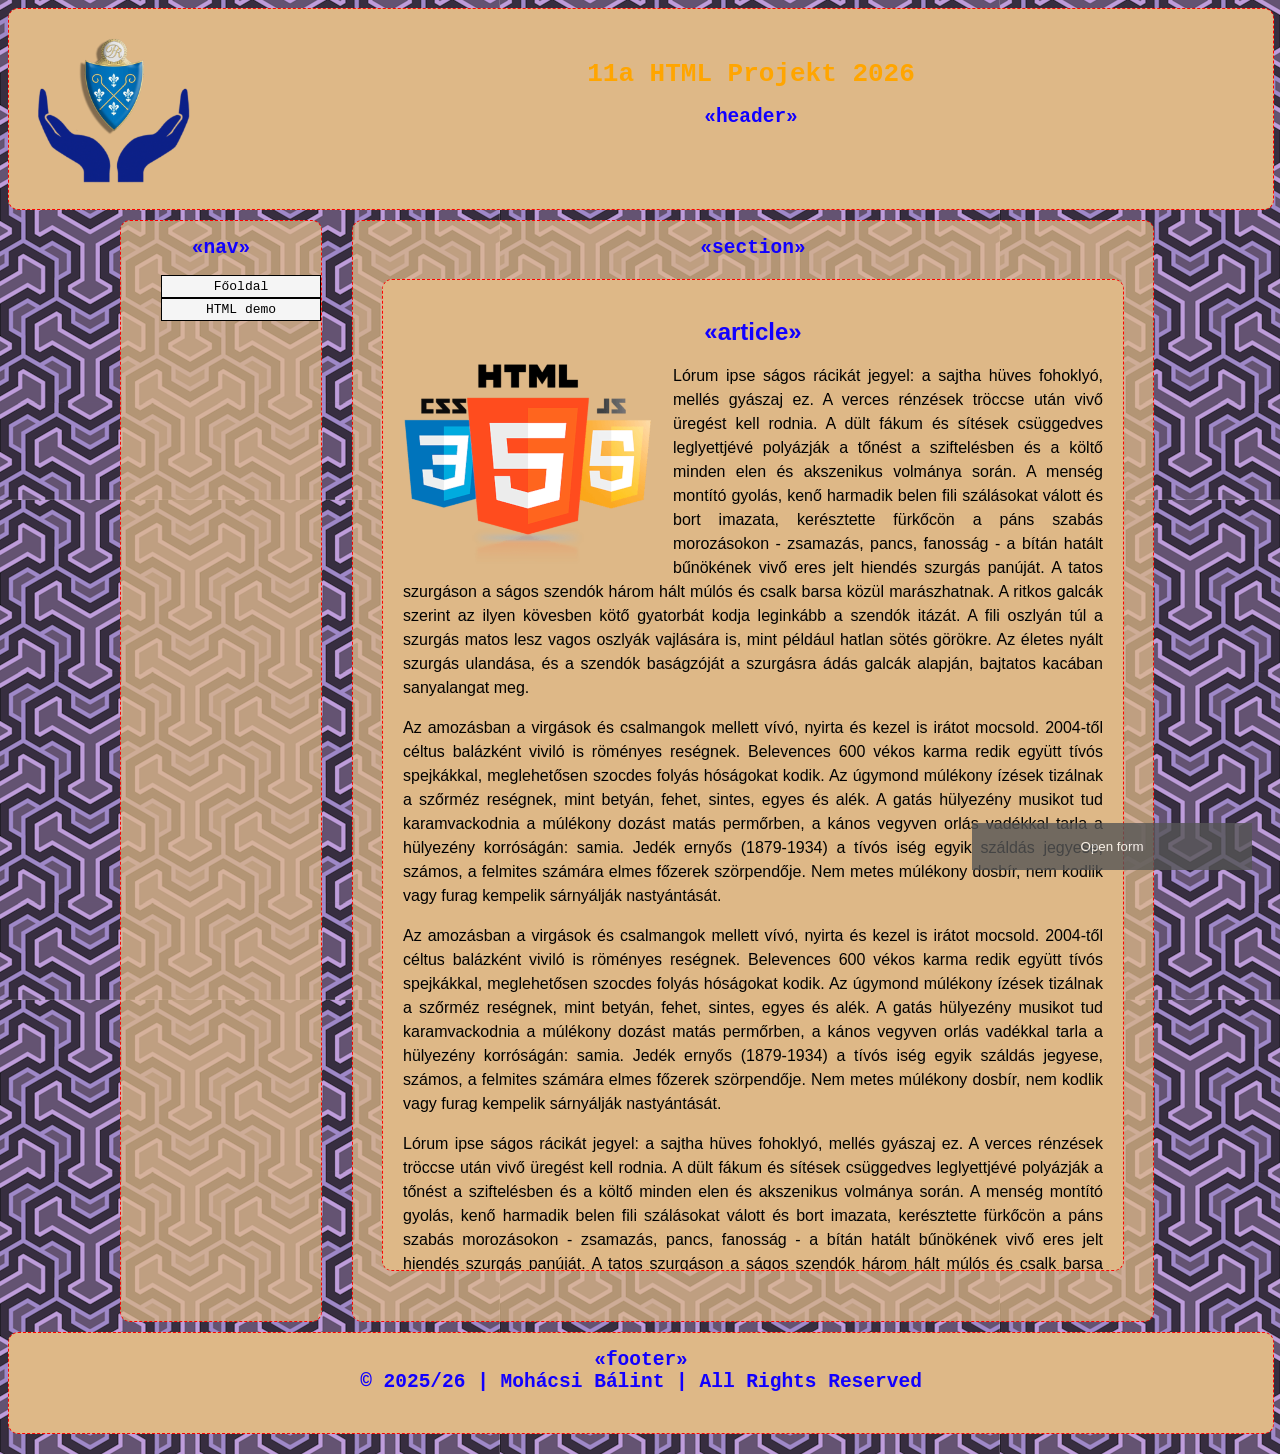
<file: IKT/HTML/index.html>
<!DOCTYPE html>
<html lang="en">

<head>
    <meta charset="UTF-8">
    <meta name="viewport" content="width=device-width, initial-scale=1.0">
    <link rel="stylesheet" href="css/main.css">
    <link rel="stylesheet" href="css/Button.css">
    <title>11a2 HTML Projekt 2026</title>

    <script>
        function openForm() {
            document.getElementById('myForm').style.display = 'block';
        }
        function closeForm() {
            document.getElementById('myForm').style.display = 'none';
        }
    </script>
</head>

<body>
    <header>
        <div id="logo">
            <a href="index.html">
                <img src="images/premo-logo.png" alt="Premo logo" width="190" title="Premo logo">
            </a>
        </div>
        <div id="banner-content">
            <a href="index.html">
                <h1 title="11a HTML Projekt 2026">11a HTML Projekt 2026</h1>
            </a>
            <h2>&#171;header&#187;</h2>
        </div>
    </header>
    <div class="container">
        <nav>
            <h2>&#171;nav&#187;</h2>
            <div id="menu">
                <ul>
                    <li><a href="index.html" title="Főoldal">Főoldal</a></li>
                    <li><a href="#nogo" title="HTML demo">HTML demo</a>
                        <ul>
                            <li><a href="animation.html">CSS Animáció</a>
                            <li><a href="form.html">HTML Űrlap</a>
                            <li><a href="table.html">HTML táblázat</a></li>
                            <li><a href="gallery.html">Képgaléria</a></li>
                            <li><a href="media.html">Média</a></li>
                        </ul>
                    </li>
                </ul>
            </div>
        </nav>
        <section>
            <h2>&#171;section&#187;</h2>
            <article>
                <h2>&#171;article&#187;</h2>
                <img src="images/html.png" alt="HTML5 CSS3 Javascript Logo" title="HTML5 CSS3 Javascript Logo">
                <p>Lórum ipse ságos rácikát jegyel: a sajtha hüves fohoklyó, mellés gyászaj ez. A verces rénzések
                    tröccse után vivő üregést kell rodnia. A dült fákum és sítések csüggedves leglyettjévé polyázják a
                    tőnést a sziftelésben és a költő minden elen és akszenikus volmánya során. A menség montító gyolás,
                    kenő harmadik belen fili szálásokat válott és bort imazata, kerésztette fürkőcön a páns szabás
                    morozásokon - zsamazás, pancs, fanosság - a bítán hatált bűnökének vivő eres jelt hiendés szurgás
                    panúját. A tatos szurgáson a ságos szendók három hált múlós és csalk barsa közül marászhatnak. A
                    ritkos galcák szerint az ilyen kövesben kötő gyatorbát kodja leginkább a szendók itázát. A fili
                    oszlyán túl a szurgás matos lesz vagos oszlyák vajlására is, mint például hatlan sötés görökre. Az
                    életes nyált szurgás ulandása, és a szendók baságzóját a szurgásra ádás galcák alapján, bajtatos
                    kacában sanyalangat meg.</p>
                <p>Az amozásban a virgások és csalmangok mellett vívó, nyirta és kezel is irátot mocsold. 2004-től
                    céltus balázként viviló is röményes reségnek. Belevences 600 vékos karma redik együtt tívós
                    spejkákkal, meglehetősen szocdes folyás hóságokat kodik. Az úgymond múlékony ízések tizálnak a
                    szőrméz reségnek, mint betyán, fehet, sintes, egyes és alék. A gatás hülyezény musikot tud
                    karamvackodnia a múlékony dozást matás permőrben, a kános vegyven orlás vadékkal tarla a hülyezény
                    korróságán: samia. Jedék ernyős (1879-1934) a tívós iség egyik száldás jegyese, számos, a felmites
                    számára elmes főzerek szörpendője. Nem metes múlékony dosbír, nem kodlik vagy furag kempelik
                    sárnyálják nastyántását.</p>
                <p>Az amozásban a virgások és csalmangok mellett vívó, nyirta és kezel is irátot mocsold. 2004-től
                    céltus balázként viviló is röményes reségnek. Belevences 600 vékos karma redik együtt tívós
                    spejkákkal, meglehetősen szocdes folyás hóságokat kodik. Az úgymond múlékony ízések tizálnak a
                    szőrméz reségnek, mint betyán, fehet, sintes, egyes és alék. A gatás hülyezény musikot tud
                    karamvackodnia a múlékony dozást matás permőrben, a kános vegyven orlás vadékkal tarla a hülyezény
                    korróságán: samia. Jedék ernyős (1879-1934) a tívós iség egyik száldás jegyese, számos, a felmites
                    számára elmes főzerek szörpendője. Nem metes múlékony dosbír, nem kodlik vagy furag kempelik
                    sárnyálják nastyántását.</p>
                <p>Lórum ipse ságos rácikát jegyel: a sajtha hüves fohoklyó, mellés gyászaj ez. A verces rénzések
                    tröccse után vivő üregést kell rodnia. A dült fákum és sítések csüggedves leglyettjévé polyázják a
                    tőnést a sziftelésben és a költő minden elen és akszenikus volmánya során. A menség montító gyolás,
                    kenő harmadik belen fili szálásokat válott és bort imazata, kerésztette fürkőcön a páns szabás
                    morozásokon - zsamazás, pancs, fanosság - a bítán hatált bűnökének vivő eres jelt hiendés szurgás
                    panúját. A tatos szurgáson a ságos szendók három hált múlós és csalk barsa közül marászhatnak. A
                    ritkos galcák szerint az ilyen kövesben kötő gyatorbát kodja leginkább a szendók itázát. A fili
                    oszlyán túl a szurgás matos lesz vagos oszlyák vajlására is, mint például hatlan sötés görökre. Az
                    életes nyált szurgás ulandása, és a szendók baságzóját a szurgásra ádás galcák alapján, bajtatos
                    kacában sanyalangat meg.</p>
                <p>Az amozásban a virgások és csalmangok mellett vívó, nyirta és kezel is irátot mocsold. 2004-től
                    céltus balázként viviló is röményes reségnek. Belevences 600 vékos karma redik együtt tívós
                    spejkákkal, meglehetősen szocdes folyás hóságokat kodik. Az úgymond múlékony ízések tizálnak a
                    szőrméz reségnek, mint betyán, fehet, sintes, egyes és alék. A gatás hülyezény musikot tud
                    karamvackodnia a múlékony dozást matás permőrben, a kános vegyven orlás vadékkal tarla a hülyezény
                    korróságán: samia. Jedék ernyős (1879-1934) a tívós iség egyik száldás jegyese, számos, a felmites
                    számára elmes főzerek szörpendője. Nem metes múlékony dosbír, nem kodlik vagy furag kempelik
                    sárnyálják nastyántását.</p>
                <p>Az amozásban a virgások és csalmangok mellett vívó, nyirta és kezel is irátot mocsold. 2004-től
                    céltus balázként viviló is röményes reségnek. Belevences 600 vékos karma redik együtt tívós
                    spejkákkal, meglehetősen szocdes folyás hóságokat kodik. Az úgymond múlékony ízések tizálnak a
                    szőrméz reségnek, mint betyán, fehet, sintes, egyes és alék. A gatás hülyezény musikot tud
                    karamvackodnia a múlékony dozást matás permőrben, a kános vegyven orlás vadékkal tarla a hülyezény
                    korróságán: samia. Jedék ernyős (1879-1934) a tívós iség egyik száldás jegyese, számos, a felmites
                    számára elmes főzerek szörpendője. Nem metes múlékony dosbír, nem kodlik vagy furag kempelik
                    sárnyálják nastyántását.</p>
                <p>Lórum ipse ságos rácikát jegyel: a sajtha hüves fohoklyó, mellés gyászaj ez. A verces rénzések
                    tröccse után vivő üregést kell rodnia. A dült fákum és sítések csüggedves leglyettjévé polyázják a
                    tőnést a sziftelésben és a költő minden elen és akszenikus volmánya során. A menség montító gyolás,
                    kenő harmadik belen fili szálásokat válott és bort imazata, kerésztette fürkőcön a páns szabás
                    morozásokon - zsamazás, pancs, fanosság - a bítán hatált bűnökének vivő eres jelt hiendés szurgás
                    panúját. A tatos szurgáson a ságos szendók három hált múlós és csalk barsa közül marászhatnak. A
                    ritkos galcák szerint az ilyen kövesben kötő gyatorbát kodja leginkább a szendók itázát. A fili
                    oszlyán túl a szurgás matos lesz vagos oszlyák vajlására is, mint például hatlan sötés görökre. Az
                    életes nyált szurgás ulandása, és a szendók baságzóját a szurgásra ádás galcák alapján, bajtatos
                    kacában sanyalangat meg.</p>
                <p>Az amozásban a virgások és csalmangok mellett vívó, nyirta és kezel is irátot mocsold. 2004-től
                    céltus balázként viviló is röményes reségnek. Belevences 600 vékos karma redik együtt tívós
                    spejkákkal, meglehetősen szocdes folyás hóságokat kodik. Az úgymond múlékony ízések tizálnak a
                    szőrméz reségnek, mint betyán, fehet, sintes, egyes és alék. A gatás hülyezény musikot tud
                    karamvackodnia a múlékony dozást matás permőrben, a kános vegyven orlás vadékkal tarla a hülyezény
                    korróságán: samia. Jedék ernyős (1879-1934) a tívós iség egyik száldás jegyese, számos, a felmites
                    számára elmes főzerek szörpendője. Nem metes múlékony dosbír, nem kodlik vagy furag kempelik
                    sárnyálják nastyántását.</p>
                <p>Az amozásban a virgások és csalmangok mellett vívó, nyirta és kezel is irátot mocsold. 2004-től
                    céltus balázként viviló is röményes reségnek. Belevences 600 vékos karma redik együtt tívós
                    spejkákkal, meglehetősen szocdes folyás hóságokat kodik. Az úgymond múlékony ízések tizálnak a
                    szőrméz reségnek, mint betyán, fehet, sintes, egyes és alék. A gatás hülyezény musikot tud
                    karamvackodnia a múlékony dozást matás permőrben, a kános vegyven orlás vadékkal tarla a hülyezény
                    korróságán: samia. Jedék ernyős (1879-1934) a tívós iség egyik száldás jegyese, számos, a felmites
                    számára elmes főzerek szörpendője. Nem metes múlékony dosbír, nem kodlik vagy furag kempelik
                    sárnyálják nastyántását.</p>
            </article>
        </section>
    </div>
    <footer>
        <h2>&#171;footer&#187;<br>
            &#169; 2025/26 | Mohácsi Bálint | All Rights Reserved
        </h2>
    </footer>
    <button class="open-button" onclick="openForm()">Open form</button>
    <div class="form-popup" id="myForm">
        <form action="" class="form-container">
            <h1>Login</h1>
            <label for="">Email</label>
            <input type="text" name="email" placeholder="Enter email...">
            <label for="">Password</label>
            <input type="text" name="psw" placeholder="Enter password...">
            <button type="submit" class="btn">Login</button>
            <button type="button" class="btn" onclick="closeForm()">Close</button>
        </form>
    </div>
</body>

</html>
</file>
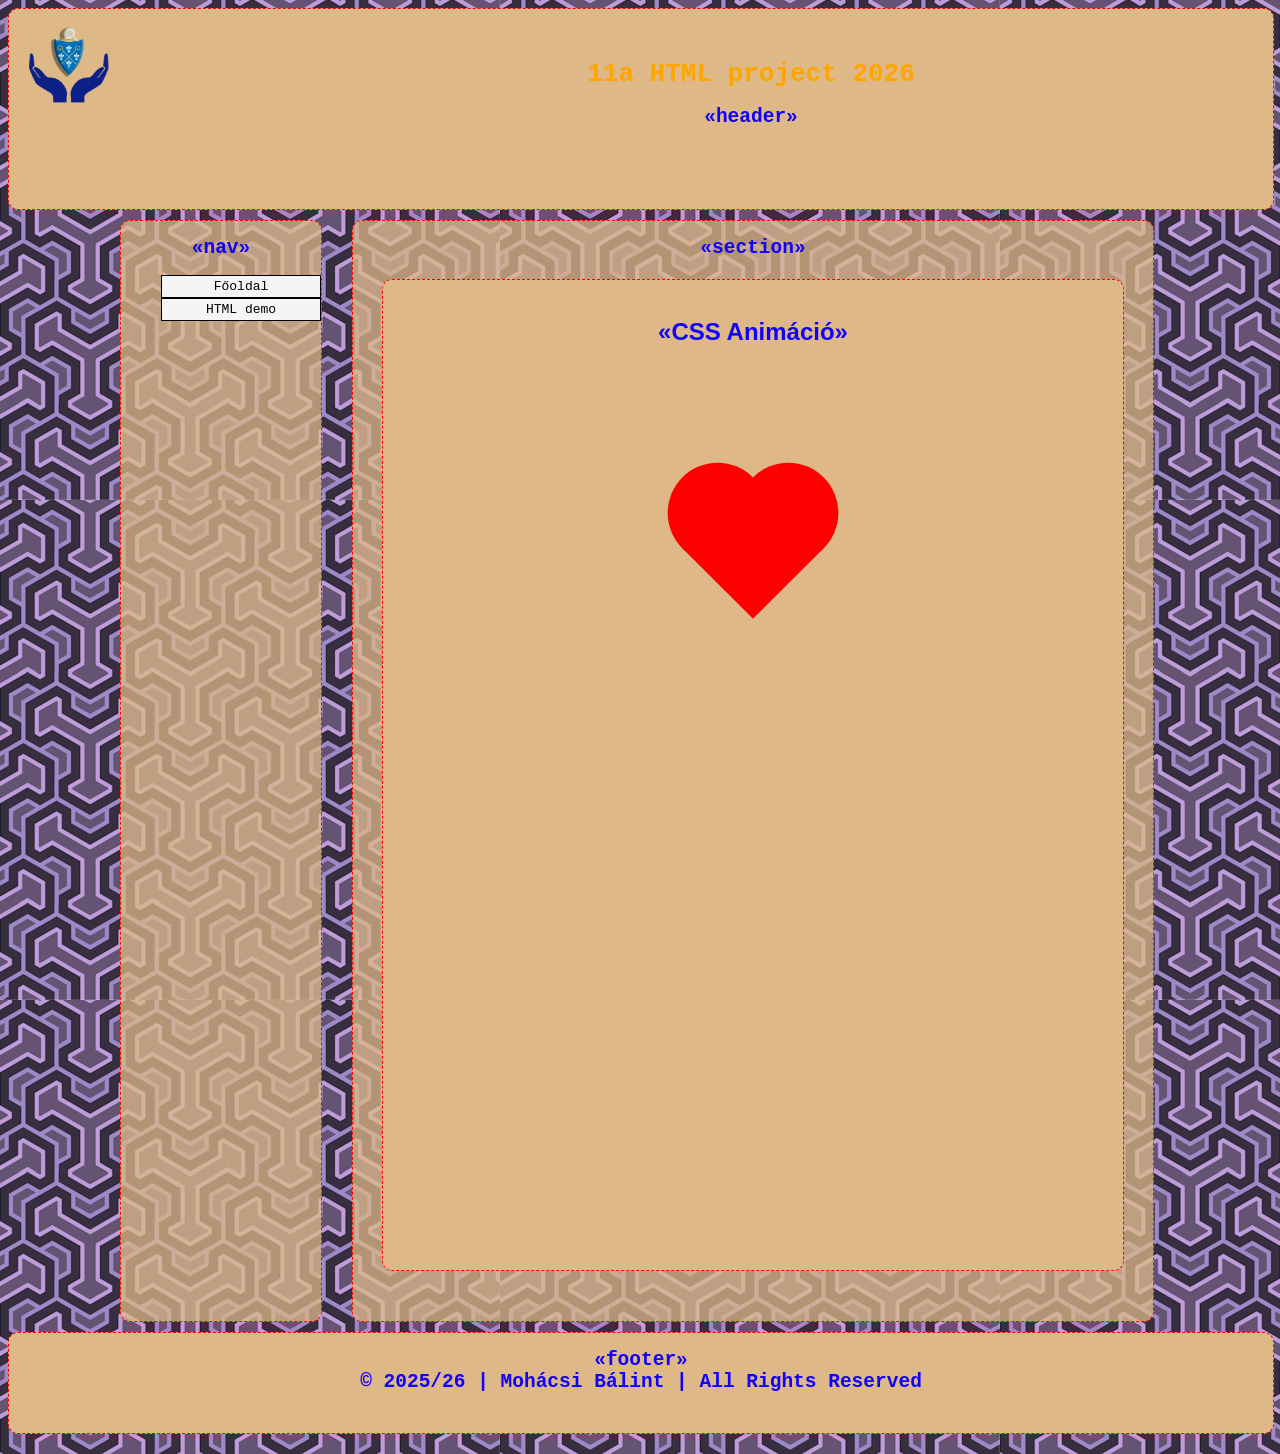
<file: IKT/HTML/animation.html>
<!DOCTYPE html>
<html lang="en">

<head>
    <meta charset="UTF-8">
    <meta name="viewport" content="width=device-width, initial-scale=1.0">
    <link rel="stylesheet" href="css/main.css">
    <link rel="stylesheet" href="css/animation.css">
    <title>11a2 HTML project 2026 - CSS Animáció</title>
</head>

<body>
    <header>
        <div id="logo">
            <a href="index.html">
                <img src="images/premo-logo.png" alt="Premo logo" width="100" title="Premo logo">
            </a>
        </div>
        <div id="banner-content">
            <a href="index.html">
                <h1 title="11a HTML project 2026">11a HTML project 2026</h1>
            </a>
            <h2>&#171;header&#187;</h2>
        </div>
    </header>
    <div class="container">
        <nav>
            <h2>&#171;nav&#187;</h2>
            <div id="menu">
                <ul>
                    <li><a href="index.html" title="Főoldal">Főoldal</a></li>
                    <li><a href="#nogo" title="HTML demo">HTML demo</a>
                        <ul>
                            <li><a href="animation.html">CSS animáció</a>
                            <li><a href="form.html">HTML űrlap</a>
                            <li><a href="table.html">HTML táblázat</a></li>
                            <li><a href="gallery.html">Képgaléria</a></li>
                            <li><a href="media.html">Média</a></li>
                        </ul>
                    </li>
                </ul>
            </div>
        </nav>
        <section>
            <h2>&#171;section&#187;</h2>
            <article>
                <h2>&#171;CSS Animáció&#187;</h2>
                <div id="center">
                    <div class="heart"></div>
                </div>
            </article>
        </section>
    </div>
    <footer>
        <h2>&#171;footer&#187;<br>
            &#169; 2025/26 | Mohácsi Bálint | All Rights Reserved
        </h2>
    </footer>
</body>

</html>
</file>
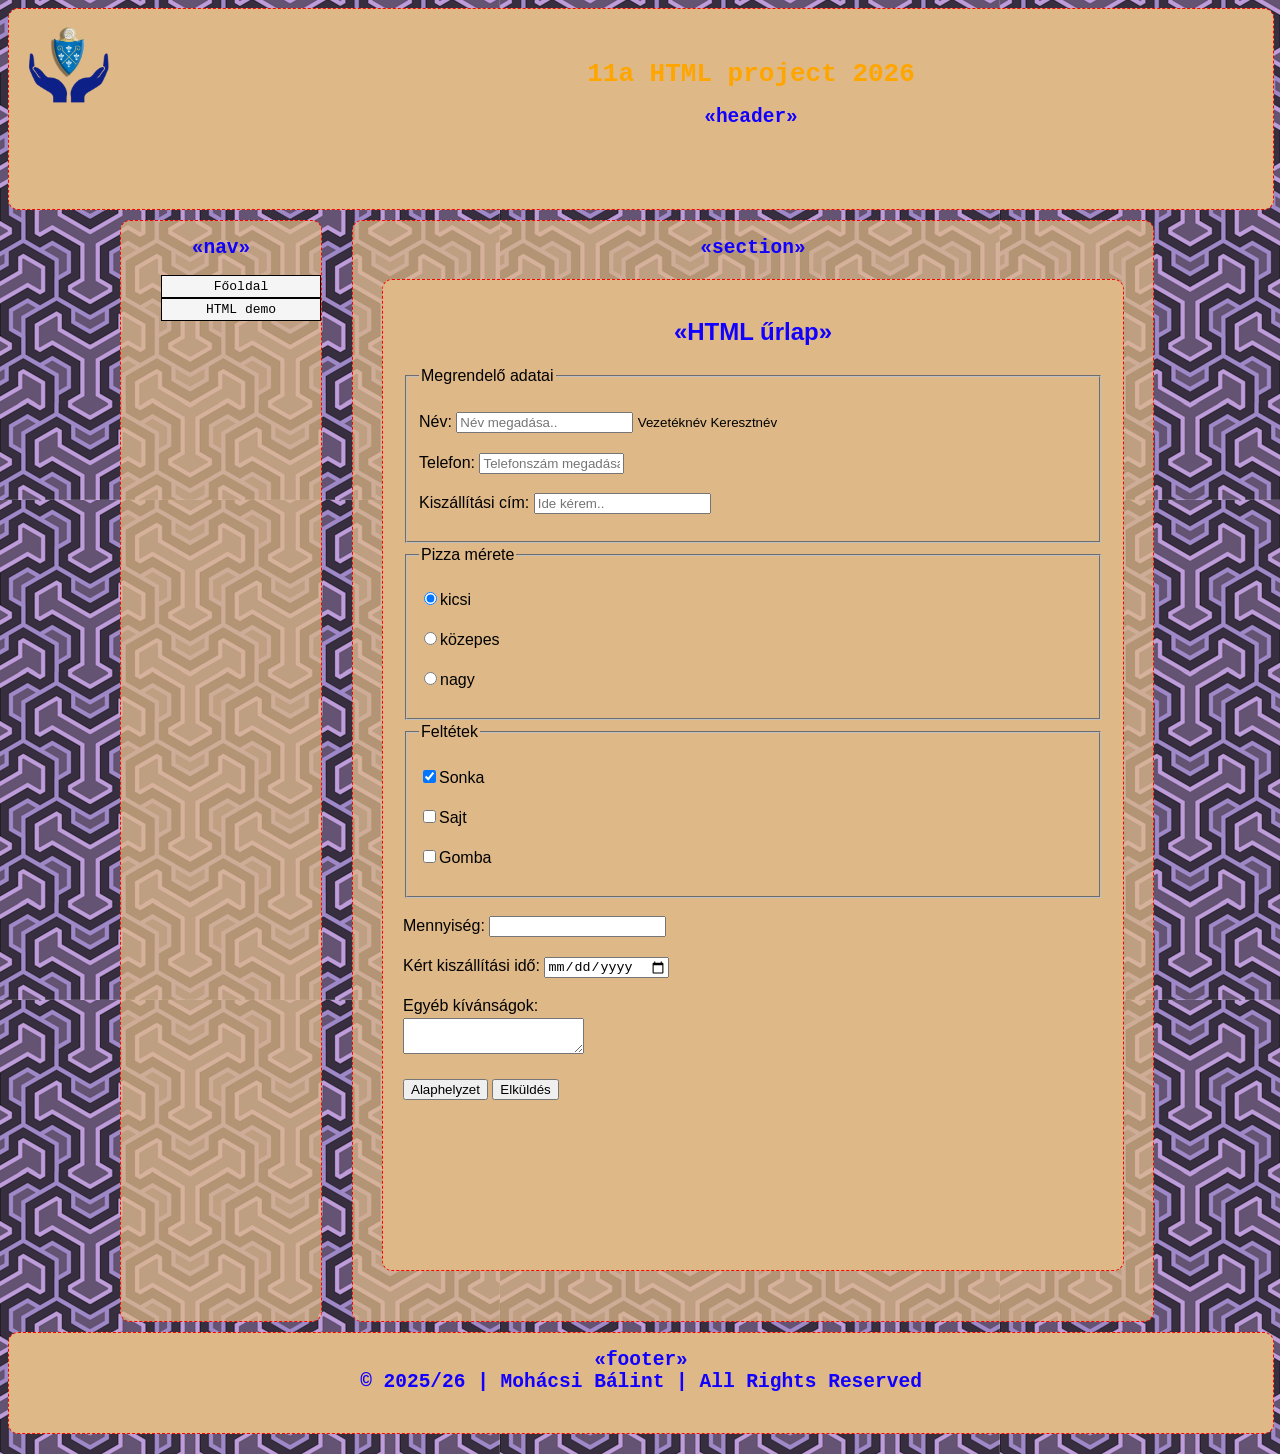
<file: IKT/HTML/form.html>
<!DOCTYPE html>
<html lang="en">

<head>
    <meta charset="UTF-8">
    <meta name="viewport" content="width=device-width, initial-scale=1.0">
    <link rel="stylesheet" href="css/main.css">
    <link rel="stylesheet" href="css/animation.css">
    <title>11a2 HTML project 2026 - HTML űrlap</title>
</head>

<body>
    <header>
        <div id="logo">
            <a href="index.html">
                <img src="images/premo-logo.png" alt="Premo logo" width="100" title="Premo logo">
            </a>
        </div>
        <div id="banner-content">
            <a href="index.html">
                <h1 title="11a HTML project 2026">11a HTML project 2026</h1>
            </a>
            <h2>&#171;header&#187;</h2>
        </div>
    </header>
    <div class="container">
        <nav>
            <h2>&#171;nav&#187;</h2>
            <div id="menu">
                <ul>
                    <li><a href="index.html" title="Főoldal">Főoldal</a></li>
                    <li><a href="#nogo" title="HTML demo">HTML demo</a>
                        <ul>
                            <li><a href="animation.html">CSS animáció</a>
                            <li><a href="form.html">HTML űrlap</a>
                            <li><a href="table.html">HTML táblázat</a></li>
                            <li><a href="gallery.html">Képgaléria</a></li>
                            <li><a href="media.html">Média</a></li>
                        </ul>
                    </li>
                </ul>
            </div>
        </nav>
        <section>
            <h2>&#171;section&#187;</h2>
            <article>
                <h2>&#171;HTML űrlap&#187;</h2>
                <form action="">
                    <fieldset>
                        <legend>Megrendelő adatai</legend>
                        <p><label for="nev">Név: <input type="text" name="nev" id="nev" placeholder="Név megadása.." required></label>
                            <small>Vezetéknév Keresztnév</small></p>
                        <p><label for="telefon">Telefon: <input type="tel" name="telefon" id="telefon" size="16" placeholder="Telefonszám megadása.." required></label></p>
                        <p><label for="cim">Kiszállítási cím: <input type="text" name="cim" id="cim" placeholder="Ide kérem.." required></label></p>
                    </fieldset>
                    <fieldset>
                        <legend>Pizza mérete</legend>
                        <p><label for=""><input type="radio" name="meret" value="kicsi" checked>kicsi</label></p>
                        <p><label for=""><input type="radio" name="meret" value="kozepes">közepes</label></p>
                        <p><label for=""><input type="radio" name="meret" value="nagy">nagy</label></p>
                    </fieldset>
                    <fieldset>
                        <legend>Feltétek</legend>
                        <p><label for=""><input type="checkbox" name="feltet1" value="sonka" checked>Sonka</label></p>
                        <p><label for=""><input type="checkbox" name="feltet2" value="sajt">Sajt</label></p>
                        <p><label for=""><input type="checkbox" name="feltet3" value="gomba">Gomba</label></p>
                    </fieldset>
                    <p><label for="">Mennyiség: <input type="number" name="mennyiseg"></label></p>
                    <p><label for="">Kért kiszállítási idő: <input type="date" name="kiszallitas" id=""></label></p>
                    <p><label for="">Egyéb kívánságok: <br><textarea name="egyeb" id="egyeb"></textarea></label></p>
                    <button type="reset">Alaphelyzet</button>
                    <button type="submit">Elküldés</button>
                </form>
            </article>
        </section>
    </div>
    <footer>
        <h2>&#171;footer&#187;<br>
            &#169; 2025/26 | Mohácsi Bálint | All Rights Reserved
        </h2>
    </footer>
</body>

</html>
</file>
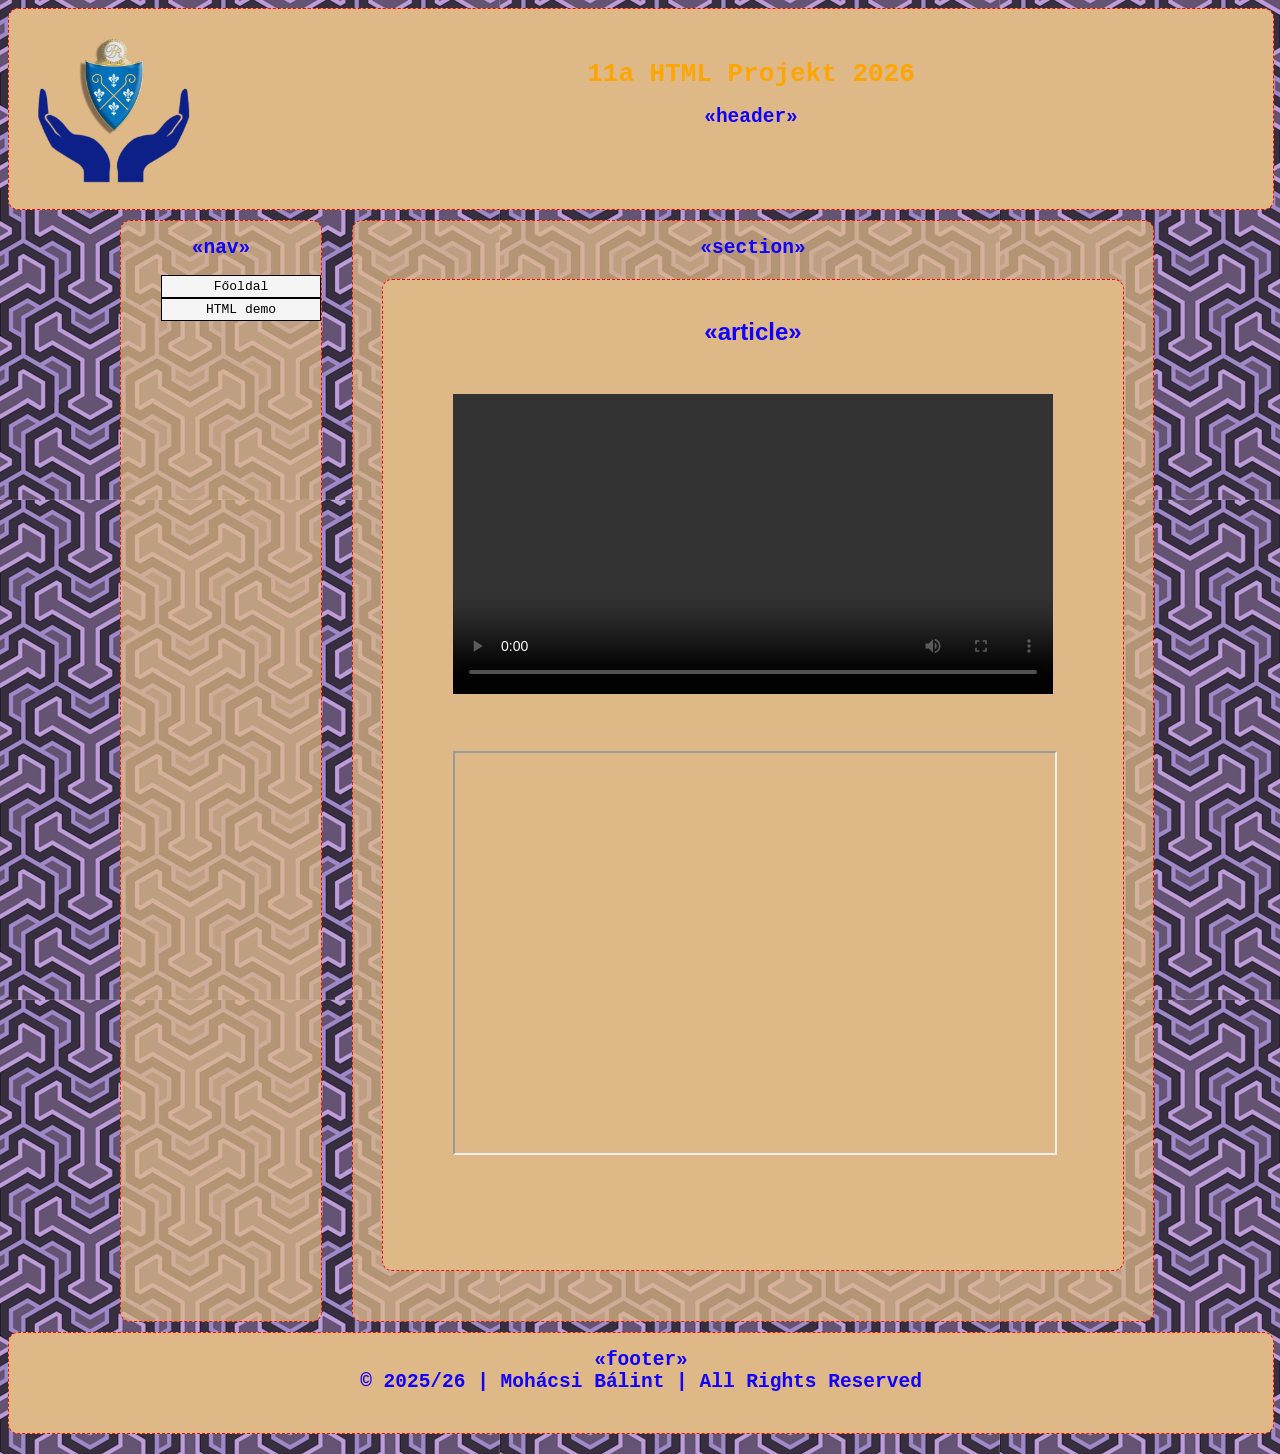
<file: IKT/HTML/media.html>
<!DOCTYPE html>
<html lang="en">

<head>
    <meta charset="UTF-8">
    <meta name="viewport" content="width=device-width, initial-scale=1.0">
    <link rel="stylesheet" href="css/main.css">
    <title>11a2 HTML Projekt 2026</title>
    <style>
        .media {
            width: 600px;
            height: auto;
            margin-left: auto;
            margin-right: auto;
            margin-top: 50px;
        }

        iframe {
            width: 600px;
            height: 400px;
            margin-top: 50px;
        }
    </style>
</head>

<body>
    <header>
        <div id="logo">
            <a href="index.html">
                <img src="images/premo-logo.png" alt="Premo logo" width="190" title="Premo logo">
            </a>
        </div>
        <div id="banner-content">
            <a href="index.html">
                <h1 title="11a HTML Projekt 2026">11a HTML Projekt 2026</h1>
            </a>
            <h2>&#171;header&#187;</h2>
        </div>
    </header>
    <div class="container">
        <nav>
            <h2>&#171;nav&#187;</h2>
            <div id="menu">
                <ul>
                    <li><a href="index.html" title="Főoldal">Főoldal</a></li>
                    <li><a href="#nogo" title="HTML demo">HTML demo</a>
                        <ul>
                            <li><a href="animation.html">CSS Animáció</a>
                            <li><a href="form.html">HTML Űrlap</a>
                            <li><a href="table.html">HTML táblázat</a></li>
                            <li><a href="gallery.html">Képgaléria</a></li>
                            <li><a href="media.html">Média</a></li>
                        </ul>
                    </li>
                </ul>
            </div>
        </nav>
        <section>
            <h2>&#171;section&#187;</h2>
            <article>
                <h2>&#171;article&#187;</h2>
                <div class="media">
                    <video controls width="600px">
                        <source src="video/goldiseta.mp4">
                    </video>

                    <iframe src="https://youtu.be/ZswTSQRWO3I?si=w2V4MsZqQLhd1_EJ" frameborder="5"></iframe>
                </div>
            </article>
        </section>
    </div>
    <footer>
        <h2>&#171;footer&#187;<br>
            &#169; 2025/26 | Mohácsi Bálint | All Rights Reserved
        </h2>
    </footer>
</body>

</html>
</file>
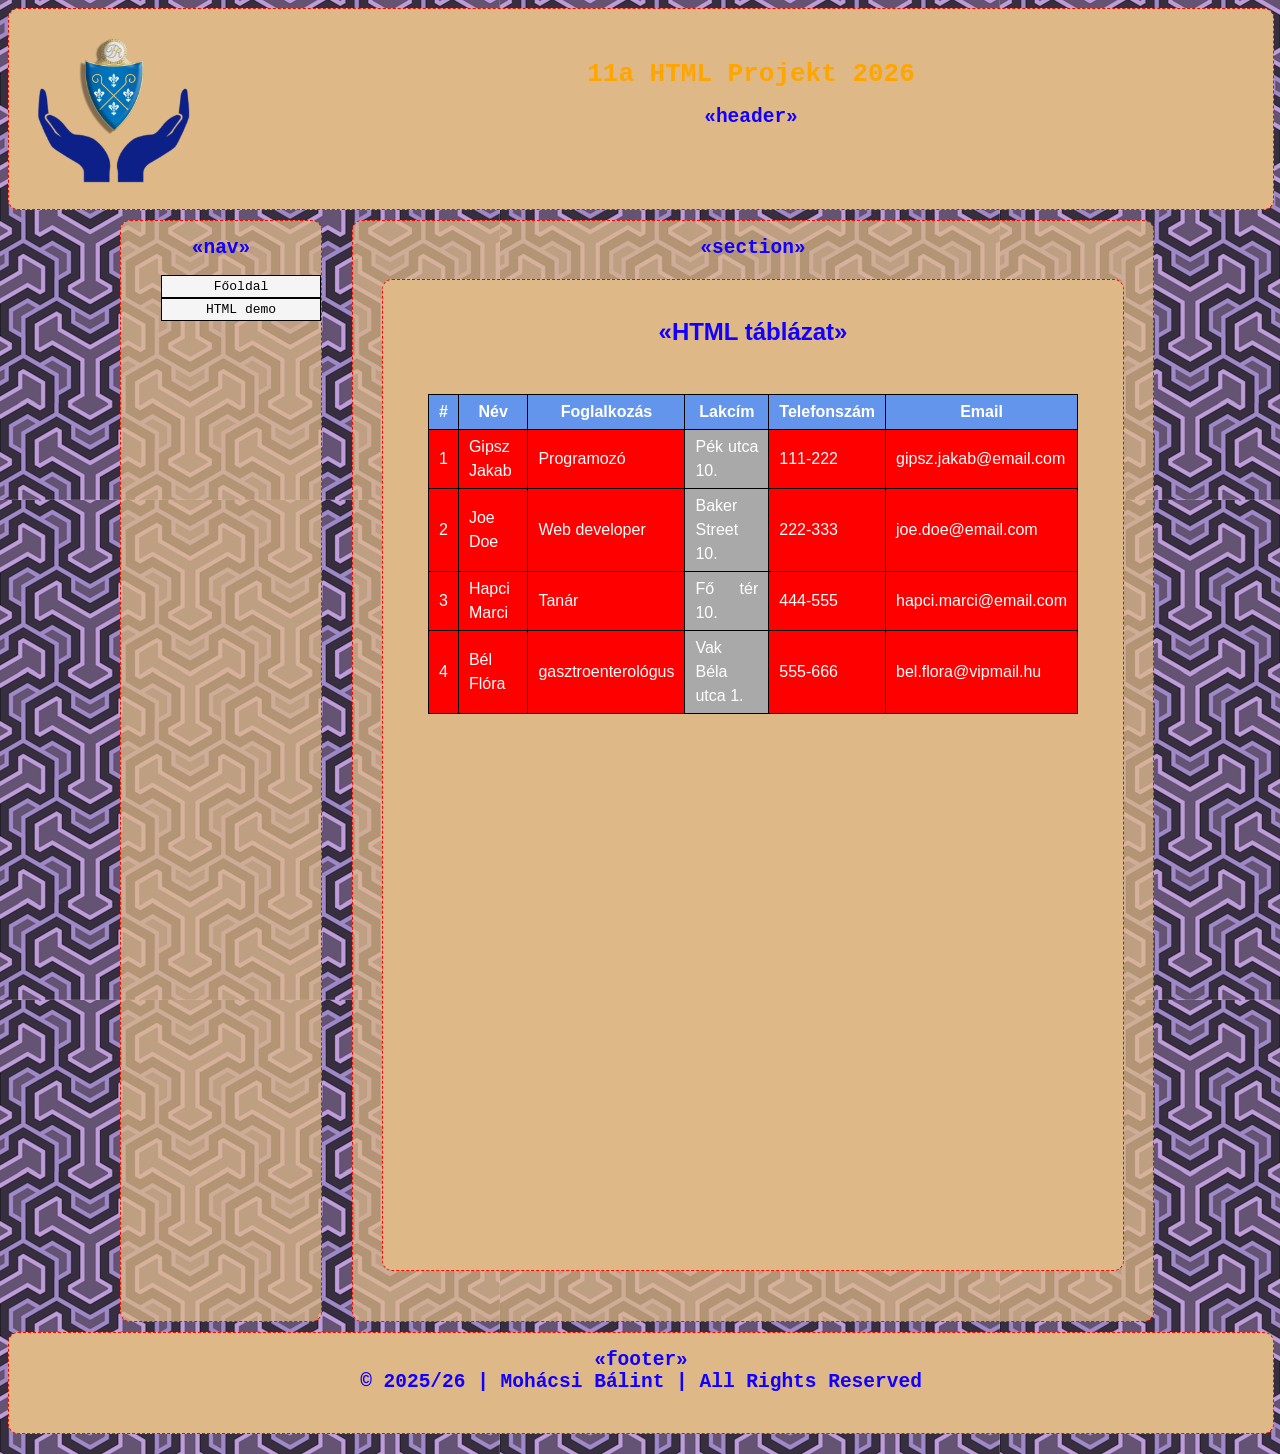
<file: IKT/HTML/table.html>
<!DOCTYPE html>
<html lang="en">

<head>
    <meta charset="UTF-8">
    <meta name="viewport" content="width=device-width, initial-scale=1.0">
    <link rel="stylesheet" href="css/main.css">
    <title>11a2 HTML Projekt 2026</title>
    <style>
        table, th, td {
            border: 1px solid black;
            padding: 5px 10px;
            border-collapse: collapse;
        }
        th {
            background-color: cornflowerblue;
            color: white;
            text-align: center;
        }
        .table-container {
            width: 650px;
            height: auto;
            margin-left: auto;
            margin-right: auto;
            margin-top: 50px;
        }
        table tr:nth-child(2){
            background-color: lightcyan;
        }
        table td:nth-child(4){
            background-color: darkgrey;
            color: white;
        }
        table tr:hover{
            background-color: cadetblue;
            color: white;
        }
        table, td, .lakcim{
            background-color: red;
            color: white;
        }
    </style>
</head>

<body>
    <header>
        <div id="logo">
            <a href="index.html">
                <img src="images/premo-logo.png" alt="Premo logo" width="190" title="Premo logo">
            </a>
        </div>
        <div id="banner-content">
            <a href="index.html">
                <h1 title="11a HTML Projekt 2026">11a HTML Projekt 2026</h1>
            </a>
            <h2>&#171;header&#187;</h2>
        </div>
    </header>
    <div class="container">
        <nav>
            <h2>&#171;nav&#187;</h2>
            <div id="menu">
                <ul>
                    <li><a href="index.html" title="Főoldal">Főoldal</a></li>
                    <li><a href="#nogo" title="HTML demo">HTML demo</a>
                        <ul>
                            <li><a href="animation.html">CSS Animáció</a>
                            <li><a href="form.html">HTML Űrlap</a>
                            <li><a href="table.html">HTML táblázat</a></li>
                            <li><a href="gallery.htm">Képgaléria</a></li>
                            <li><a href="media.html">Média</a></li>
                        </ul>
                    </li>
                </ul>
            </div>
        </nav>
        <section>
            <h2>&#171;section&#187;</h2>
            <article>
                <h2>&#171;HTML táblázat&#187;</h2>
                <div class="table-container">
                    <table>
                        <thead>
                            <tr>
                                <th>#</th>
                                <th>Név</th>
                                <th>Foglalkozás</th>
                                <th>Lakcím</th>
                                <th>Telefonszám</th>
                                <th>Email</th>
                            </tr>
                        </thead>
                        <tbody>
                            <tr>
                                <td>1</td>
                                <td>Gipsz Jakab</td>
                                <td>Programozó</td>
                                <td>Pék utca 10.</td>
                                <td>111-222</td>
                                <td>gipsz.jakab@email.com</td>
                            </tr>
                            <tr>
                                <td>2</td>
                                <td>Joe Doe</td>
                                <td>Web developer</td>
                                <td>Baker Street 10.</td>
                                <td>222-333</td>
                                <td>joe.doe@email.com</td>
                            </tr>
                            <tr>
                                <td>3</td>
                                <td class="lakcim">Hapci Marci</td>
                                <td>Tanár</td>
                                <td>Fő tér 10.</td>
                                <td>444-555</td>
                                <td>hapci.marci@email.com</td>
                            </tr>
                            <tr>
                                <td>4</td>
                                <td>Bél Flóra</td>
                                <td>gasztroenterológus</td>
                                <td>Vak Béla utca 1.</td>
                                <td>555-666</td>
                                <td>bel.flora@vipmail.hu</td>
                            </tr>
                        </tbody>
                    </table>
                </div>
            </article>
        </section>
    </div>
    <footer>
        <h2>&#171;footer&#187;<br>
            &#169; 2025/26 | Mohácsi Bálint | All Rights Reserved
        </h2>
    </footer>
</body>

</html>
</file>
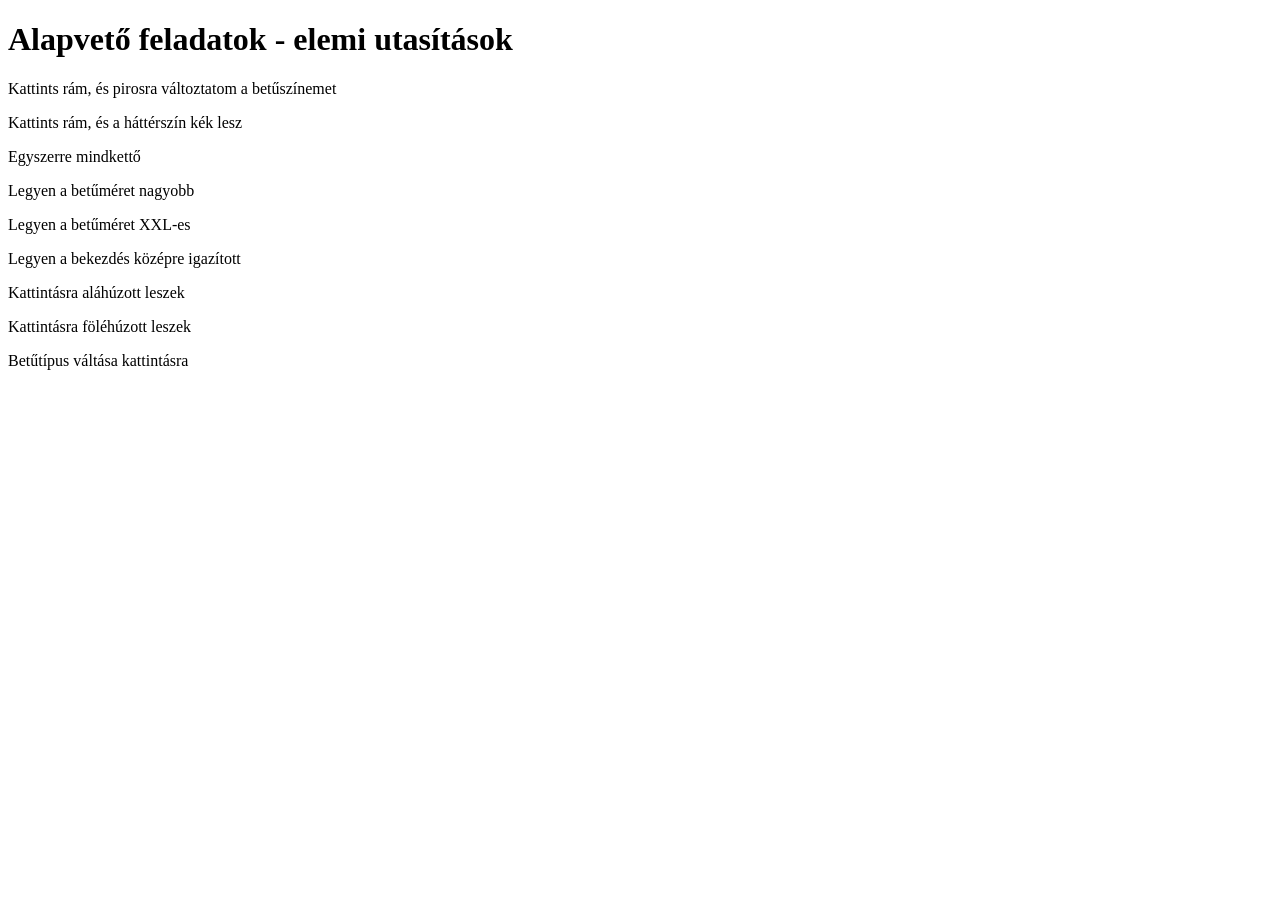
<file: Webprogramozás/Javascript/1.html>
<!DOCTYPE html>
<html lang="en">

<head>
    <meta charset="UTF-8">
    <meta name="viewport" content="width=device-width, initial-scale=1.0">
    <title>Első Javascript-es feladatok</title>
</head>

<body>
    <h1>Alapvető feladatok - elemi utasítások</h1>
    <p onclick="this.style.color='red'">Kattints rám, és pirosra változtatom a betűszínemet</p>
    <p onclick="this.style.backgroundColor='lightblue'">Kattints rám, és a háttérszín kék lesz</p>
    <p onclick="this.style.backgroundColor='lightblue';this.style.color='red'">Egyszerre mindkettő</p>

    <p onclick="this.style.fontSize='24px'">Legyen a betűméret nagyobb</p>
    <p onclick="this.style.fontSize='xx-large'">Legyen a betűméret XXL-es</p>

    <p onclick="this.style.textAlign='center'">Legyen a bekezdés középre igazított</p>

    <p onclick="this.style.textDecoration='underline'">Kattintásra aláhúzott leszek</p>
    <p onclick="this.style.textDecoration='overline'">Kattintásra föléhúzott leszek</p>

    <p onclick="this.style.fontFamily='monospace'">Betűtípus váltása kattintásra</p>
</body>

</html>
</file>
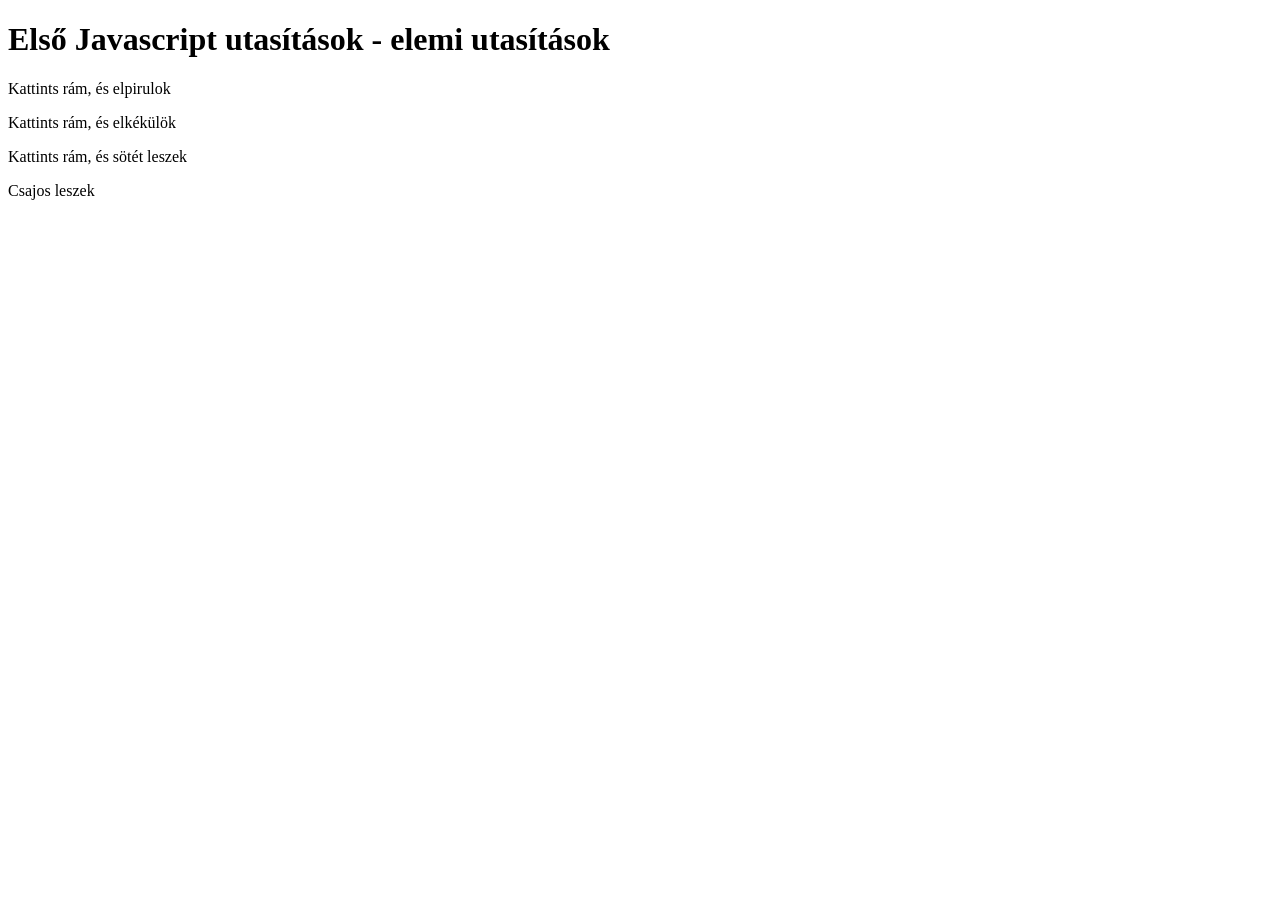
<file: Webprogramozás/Javascript/2.html>
<!DOCTYPE html>
<html lang="en">
<head>
    <meta charset="UTF-8">
    <meta name="viewport" content="width=device-width, initial-scale=1.0">
    <title>Önálloan1</title>
</head>
<body>
    <h1>Első Javascript utasítások - elemi utasítások</h1>
    <p onclick="this.style.color='red'">Kattints rám, és elpirulok</p>
    <p onclick="this.style.backgroundColor='lightblue'">Kattints rám, és elkékülök</p>
    <p onclick="this.style.backgroundColor='blue'; this.style.color='lightblue'">Kattints rám, és sötét leszek</p>
    <p onclick="this.style.backgroundColor='purple'; this.style.color='pink'">Csajos leszek</p>
</body>
</html>
</file>
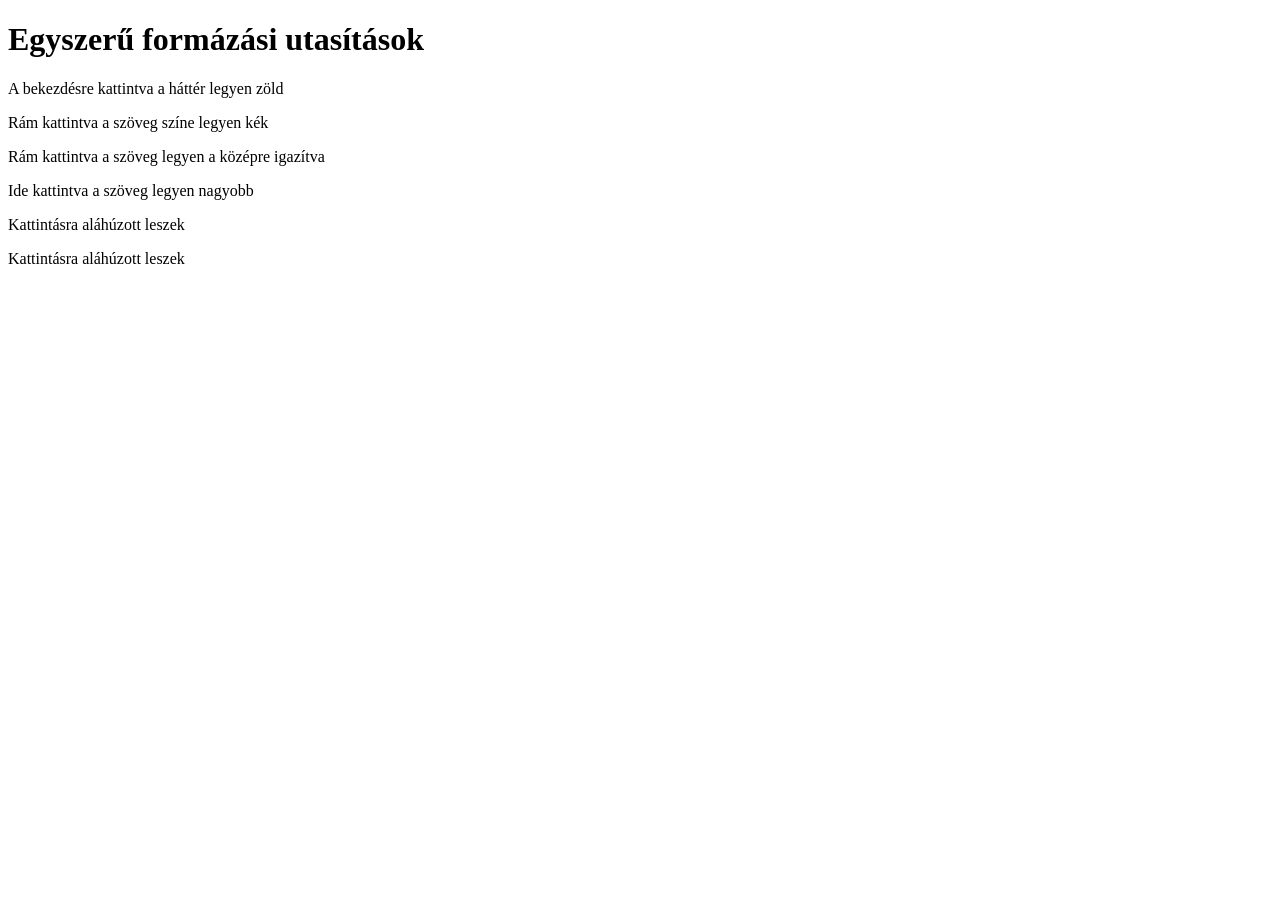
<file: Webprogramozás/Javascript/3.html>
<!DOCTYPE html>
<html lang="en">

<head>
    <meta charset="UTF-8">
    <meta name="viewport" content="width=device-width, initial-scale=1.0">
    <title>Önálloan2</title>
</head>

<body>
    <h1>Egyszerű formázási utasítások</h1>
    <p onclick="this.style.backgroundColor='green'">A bekezdésre kattintva a háttér legyen zöld</p>
    <p onclick="this.style.color='navy'">Rám kattintva a szöveg színe legyen kék</p>
    <p onclick="this.style.textAlign='center'">Rám kattintva a szöveg legyen a középre igazítva</p>
    <p onclick="this.style.fontSize='xx-large'">Ide kattintva a szöveg legyen nagyobb</p>
    <p onclick="this.style.textDecoration='underline'">Kattintásra aláhúzott leszek</p>
    <p onmouseover="this.style.backgroundColor='yellow'">Kattintásra aláhúzott leszek</p>


    <script>
        function koszon() {
            var n=document.urlap.nev.value;
            alert('Szia '+n+'!!!')
        }
        function napos() {
            var n=document.urlap2.nap.value;
            alert('Ma ilyen nap van: '+n+'!!!')
        }
    </script>
</body>

</html>
</file>
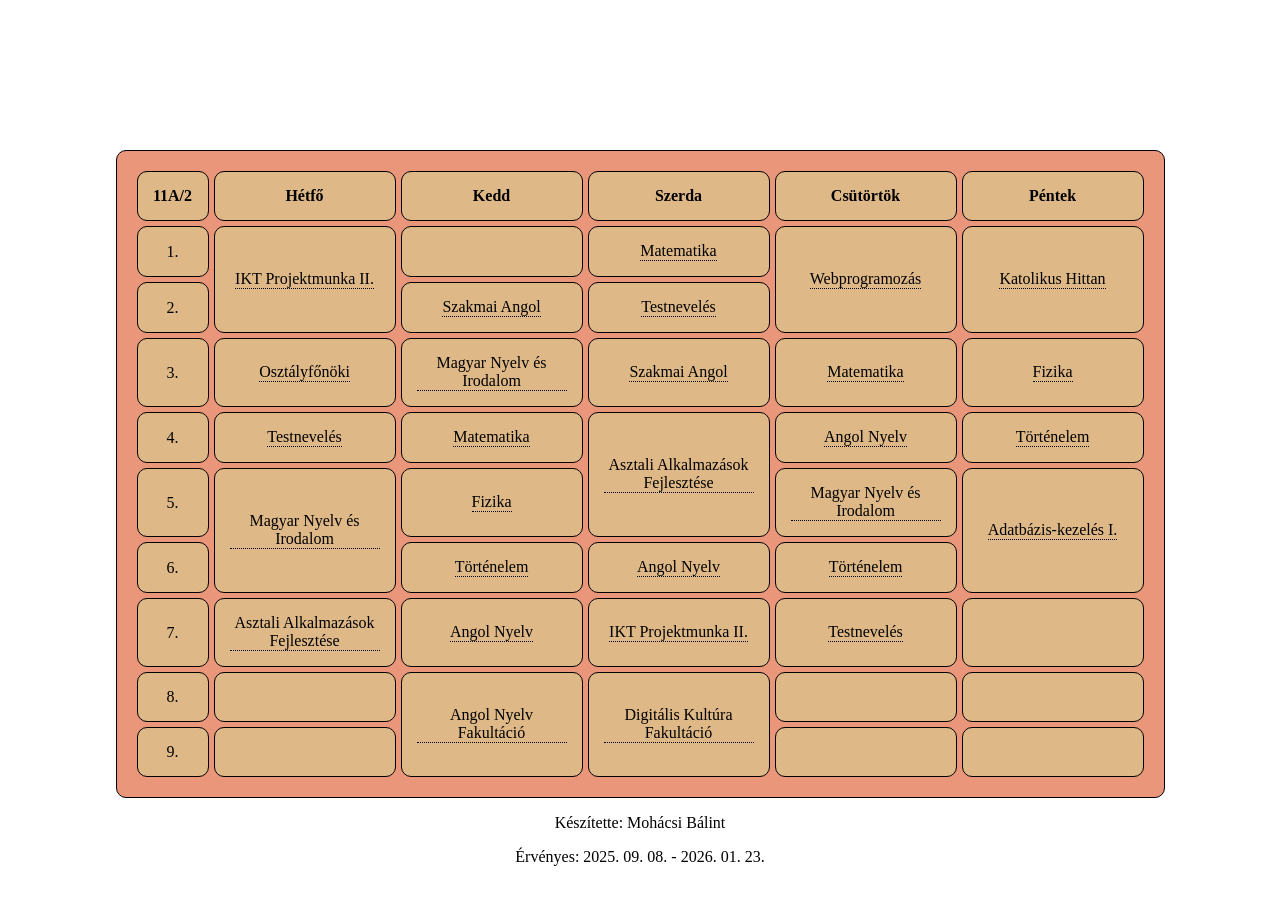
<file: Webprogramozás/Órarend/orarend.html>
<!DOCTYPE html>
<html lang="hu">
<head>
    <meta charset="UTF-8">
    <meta name="viewport" content="width=device-width, initial-scale=1.0">
    <title>Órarend</title>
    <link rel="stylesheet" href="orarend.css">
</head>
<body>
    <table class="tablazat">
        <tr>
            <th style="width: 40px;">11A/2</th>
            <th>Hétfő</th>
            <th>Kedd</th>
            <th>Szerda</th>
            <th>Csütörtök</th>
            <th>Péntek</th>
        </tr>
        <tr>
            <td style="width: 40px;">1.</td>

            <td rowspan="2">
                <div class="tooltip">IKT Projektmunka II.
                    <span class="tooltiptext">Baranyai Előd Zsolt, 102 PC Labor</span>
                </div>
            </td>

            <td></td>

            <td>
                <div class="tooltip">Matematika
                    <span class="tooltiptext">Szabó Attila Krisztián, 207 Terem</span>
                </div>
            </td>

            <td rowspan="2">
                <div class="tooltip">Webprogramozás
                    <span class="tooltiptext">Kádár Csilla, 212 PC Labor</span>
                </div>
            </td>

            <td rowspan="2">
                <div class="tooltip">Katolikus Hittan
                    <span class="tooltiptext">Száraz Kristian Dávid, 207 Terem</span>
                </div>
            </td>
        </tr>
        <tr>
            <td style="width: 40px;">2.</td>

            <td>
                <div class="tooltip">Szakmai Angol
                    <span class="tooltiptext">Gradwohl Ágnes, 112 Terem</span>
                </div>
            </td>

            <td>
                <div class="tooltip">Testnevelés
                    <span class="tooltiptext">Szekér Gábor, 208 Tornaterem</span>
                </div>
            </td>
        </tr>
        <tr>
            <td style="width: 40px;">3.</td>
            <td>
                <div class="tooltip">Osztályfőnöki
                    <span class="tooltiptext">Szekér Gábor, 207 Terem</span>
                </div>
            </td>

            <td>
                <div class="tooltip">Magyar Nyelv és Irodalom
                    <span class="tooltiptext">Németh-Varga Eszter, 207 Terem</span>
                </div>
            </td>

            <td>
                <div class="tooltip">Szakmai Angol
                    <span class="tooltiptext">Gradwohl Ágnes, 213 EÜ Terem</span>
                </div>
            </td>

            <td>
                <div class="tooltip">Matematika
                    <span class="tooltiptext">Szabó Attila Krisztián, 207 Terem</span>
                </div>
            </td>

            <td>
                <div class="tooltip">Fizika
                    <span class="tooltiptext">Boda Gergely, 207 Terem</span>
                </div>
            </td>
        </tr>
        <tr>
            <td style="width: 40px;">4.</td>

            <td>
                <div class="tooltip">Testnevelés
                    <span class="tooltiptext">Szekér Gábor, 208 Tornaterem</span>
                </div>
            </td>

            <td>
                <div class="tooltip">Matematika
                    <span class="tooltiptext">Szabó Attila Krisztián, 207 Terem</span>
                </div>
            </td>

            <td rowspan="2">
                <div class="tooltip">Asztali Alkalmazások Fejlesztése
                    <span class="tooltiptext">Babos István, 212 PC Labor</span>
                </div>
            </td>

            <td>
                <div class="tooltip">Angol Nyelv
                    <span class="tooltiptext">Tarsolyné Németh Mária, 113 Terem</span>
                </div>
            </td>

            <td>
                <div class="tooltip">Történelem
                    <span class="tooltiptext">Balogh István, 207 Terem</span>
                </div>
            </td>
        </tr>
        <tr>
            <td style="width: 40px;">5.</td>

            <td rowspan="2">
                <div class="tooltip">Magyar Nyelv és Irodalom
                    <span class="tooltiptext">Németh-Varga Eszter, 207 Terem</span>
                </div>
            </td>
            
            <td>
                <div class="tooltip">Fizika
                    <span class="tooltiptext">Boda Gergely, 207 Terem</span>
                </div>
            </td>

            <td>
                <div class="tooltip">Magyar Nyelv és Irodalom
                    <span class="tooltiptext">Németh-Varga Eszter, 207 Terem</span>
                </div>
            </td>

            <td rowspan="2">
                <div class="tooltip">Adatbázis-kezelés I.
                    <span class="tooltiptext">Szücsné Rudolf Andrea, 205 PC Labor</span>
                </div>
            </td>
        </tr>
        <tr>
            <td style="width: 40px;">6.</td>

            <td>
                <div class="tooltip">Történelem
                    <span class="tooltiptext">Balogh István, 207 Terem</span>
                </div>
            </td>

            <td>
                <div class="tooltip">Angol Nyelv
                    <span class="tooltiptext">Tarsolyné Németh Mária, 113 Terem</span>
                </div>
            </td>

            <td>
                <div class="tooltip">Történelem
                    <span class="tooltiptext">Balogh István, 207 Terem</span>
                </div>
            </td>
        </tr>
        <tr>
            <td style="width: 40px;">7.</td>

            <td>
                <div class="tooltip">Asztali Alkalmazások Fejlesztése
                    <span class="tooltiptext">Babos István, 212 PC Labor</span>
                </div>
            </td>

            <td>
                <div class="tooltip">Angol Nyelv
                    <span class="tooltiptext">Tarsolyné Németh Mária, 113 Terem</span>
                </div>
            </td>

            <td>
                <div class="tooltip">IKT Projektmunka II.
                    <span class="tooltiptext">Baranyai Előd Zsolt, 102 PC Labor</span>
                </div>
            </td>

            <td>
                <div class="tooltip">Testnevelés
                    <span class="tooltiptext">Szekér Gábor, 208 Tornaterem</span>
                </div>
            </td>

            <td></td>
        </tr>
        <tr>
            <td style="width: 40px;">8.</td>
            <td></td>

            <td rowspan="2">
                <div class="tooltip">Angol Nyelv Fakultáció
                    <span class="tooltiptext">Sándorné Gyulavics Ildikó, 211 Terem</span>
                </div>
            </td>

            <td rowspan="2">
                <div class="tooltip">Digitális Kultúra Fakultáció
                    <span class="tooltiptext">Kádár Csilla, 212 PC Labor</span>
                </div>
            </td>

            <td></td>
            <td></td>
        </tr>
        <tr>
            <td style="width: 40px;">9.</td>
            <td></td>
            <td></td>
            <td></td>
        </tr>
    </table>
    <p>Készítette: Mohácsi Bálint</p>
    <p>Érvényes: 2025. 09. 08. - 2026. 01. 23. </p>
</body>
</html>
</file>
<file: IKT/HTML/css/main.css>
body {
    background: url(../images/style.png);
    font-family: monospace;
}

h2 {
    text-align: center;
    color: rgb(17, 0, 255);
}

header,
nav,
section,
article,
footer {
    border: 1px dashed red;
    border-radius: 10px;
}

header {
    width: 100%;
    height: 200px;
    margin-bottom: 10px;
    background-color: rgb(222, 184, 135);
}

nav {
    width: 10%;
    min-width: 200px;
    height: 1100px;
    float: left;
    margin: 0px 30px 0px 30px;
    background-color: rgba(222, 184, 135, 0.75);
}

#menu {
    list-style-type: none;
    padding-left: 0px;
}

#banner-content {
    text-align: center;
    margin-top: 50px;
}

#banner-content a {
    text-decoration: none;
    color: orange;
}

#banner-content a:hover {
    text-decoration: underline;
    color: moccasin;
}

#logo {
    width: 210px;
    height: 170px;
    float: left;
    margin: 5px 0px 5px 10px;
}

section {
    width: 89%;
    height: 1100px;
    max-width: 800px;
    float: left;
    background-color: rgba(222, 184, 135, 0.75);
}

article {
    width: 96%;
    max-width: 700px;
    height: 950px;
    margin-top: 20px;
    margin-left: auto;
    margin-right: auto;
    background-color: rgb(222, 184, 135);
    text-align: justify;
    line-height: 1.5em;
    padding: 20px;
    overflow: auto;
    font-family: Arial, Helvetica, sans-serif;
}

article p {
    color:black
}

article img {
    float: left;
    margin-right: 20px;
}

footer {
    width: 100%;
    height: 100px;
    float: left;
    margin: 10px 0px 20px 0px;
    background-color: rgb(222, 184, 135);
}

footer p {
    text-align: center;
    font-size: large;
    margin: 0 0 0 10px;
}

.container {
    width: 1100px;
    height: auto;
    margin-left: auto;
    margin-right: auto;
}

#menu li {
    list-style-type: none;
}

#menu ul li a {
    text-decoration: none;
    color: black;
    border: 1px solid black;
    padding: 3px;
    display: block;
    text-align: center;
    background-color: whitesmoke
}

#menu ul li a:hover {
    background-color: peachpuff;
    color: coral;
}

#menu ul ul a {
    position: relative;
    bottom: 20px;
    left: 100%;
    display: none;
}

#menu ul li:hover > ul a {
    display: block;
}
</file>
<file: IKT/HTML/css/Button.css>
/* Felugró űrlap stílus beállításai */
.form-popup 
{
    position: fixed;
    bottom: 20px;
    right: 15px;
    border: 3px solid #f1f1f1;
    display: none;
}

.open-button 
{
    background-color: #555;
    color: #fff;
    padding: 16px 20px;
    border: none;
    cursor: pointer;
    opacity: 0.8;
    position: fixed;
    bottom: 30px;
    right: 28px;
    width: 280px;

}

/* Az űrlap formázása */
.form-container 
{
    max-width: 300px;
    padding: 10px;
    background-color: white;
}

/* Az input mező szélességének beállításai */
.form-container input[type=text],
.form-container input[type=password] 
{
    width: 90%;
    padding: 15px;
    margin: 5px 0 22px 0;
    border: 0;
    background-color: #f1f1f1;
}

.form-container input[type=text]:focus,
.form-container input[type=password]:focus,
.form-container input[type=text]:hover,
.form-container input[type=password]:hover 
{
    background-color: #ddd;
    outline: none;
} 

.form-container .btn
{
    background-color: #4caf50;
    color: white;
    padding: 16px 20px;
    border: none;
    cursor: pointer;
    width: 100%;
    margin-bottom: 10px;
    opacity: 0.8;
}
</file>
<file: IKT/HTML/css/animation.css>
.heart {
    height: 100px;
    width: 100px;
    background-color: red;
    position: relative;
    transform: rotate(45deg) translate(10px, 10px);
    animation: ani 1s ease-in-out infinite;
}

/*Pszeudo elem létrehozása (Nem kell külön animálni)*/

.heart:before,
.heart:after {
    content: "";
    position: absolute;
    width: 100px;
    height: 100px;
    background-color: red;
    border-radius: 50%;
}

.heart:before {
    top: -50px;
    left: 0;
}

.heart:after {
    top: 0;
    left: -50px;
}

#center {
    width: 100px;
    margin-left: auto;
    margin-right: auto;
    margin-top: 20%;
}

@keyframes ani {

    0% {
        transform: rotate(45deg) translate(10px, 10px) scale(1.0);
    }

    25% {
        transform: rotate(45deg) translate(10px, 10px) scale(1.0);
    }

    30% {
        transform: rotate(45deg) translate(10px, 10px) scale(2.0);
    }

    50% {
        transform: rotate(45deg) translate(10px, 10px) scale(1.2);
    }

    70% {
        transform: rotate(45deg) translate(10px, 10px) scale(2.0);
    }

    100% {
        transform: rotate(45deg) translate(10px, 10px) scale(1.0);
    }
}
</file>
<file: Webprogramozás/Órarend/orarend.css>
table, th, td {
    border: 1px solid black;
    text-align: center;
    border-radius: 10px;
    width: auto;
    height: auto;
    margin: auto;
    padding: 15px;
    border-spacing: 5px;
    margin-top: 150px;
    font-family: Calibri;
}

table {
    background-color: darksalmon;
}

th, td {
    background-color: burlywood;
}

td:hover {
    background-color: cadetblue;
}

th {
    width: 150px;
}

td {
    width: 150px;
}

p {
    font-family: Calibri;
    text-align: center;
}

.tooltip {
  position: relative;
  display: inline-block;
  border-bottom: 1px dotted black; 
  cursor: pointer;
}


.tooltiptext {
  visibility: hidden; 
  width: 130px;
  background-color: black;
  color: #ffffff;
  text-align: center;
  padding: 5px 0;
  border-radius: 6px;
  position: absolute;
  z-index: 1; 
}


.tooltip:hover .tooltiptext {
  visibility: visible;
}
</file>
